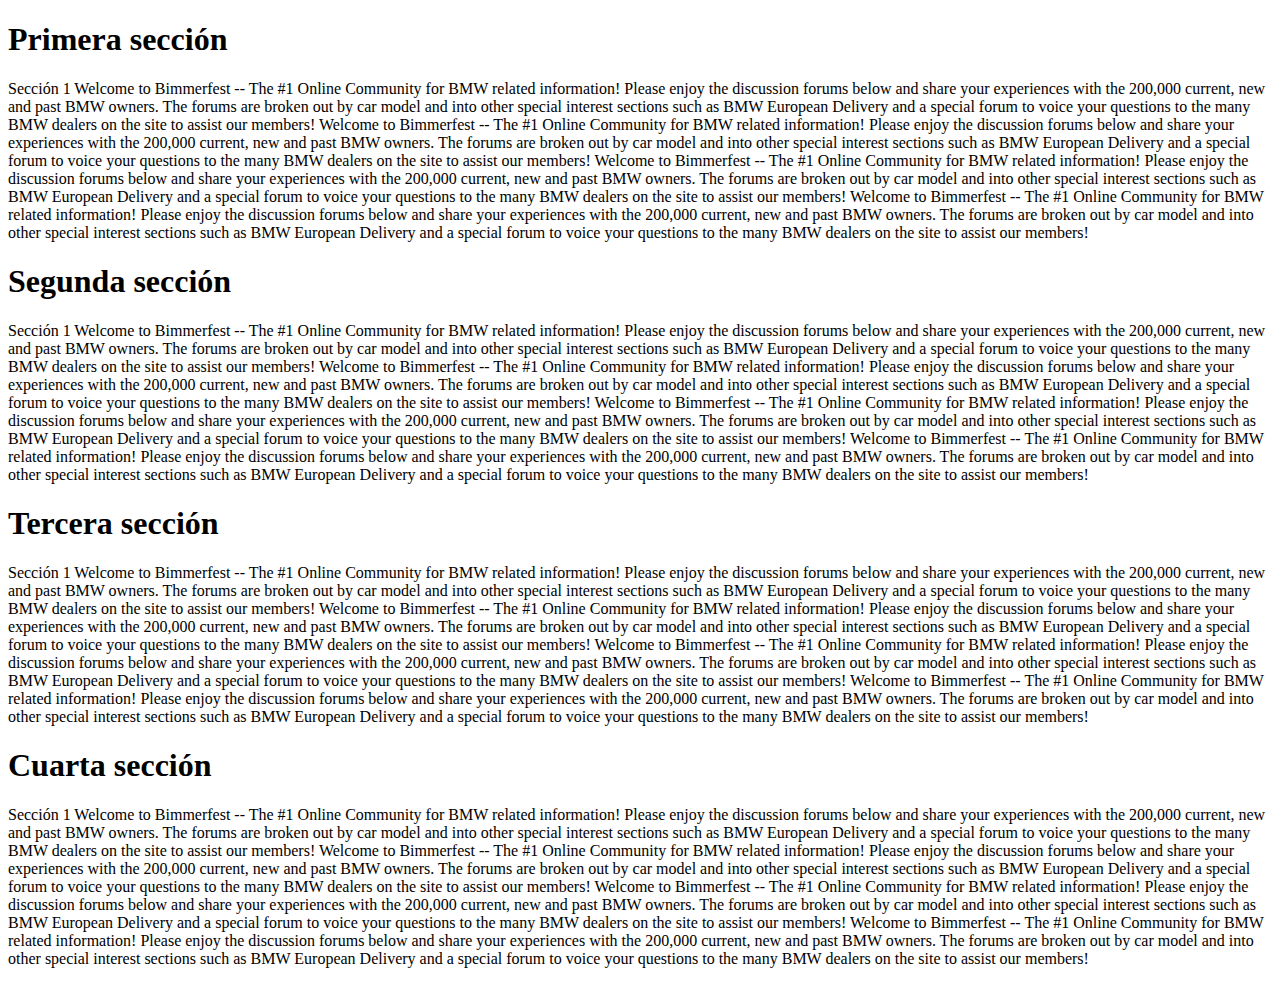
<file: ejercicio.html>
<!DOCTYPE html>
	<html lang="es">
	<head>
	
		<meta charset="UTF-8">
		<title>Ejercicio Overflow</title>
	
	

	<link rel="stylesheet" type="text/css" href="styles_ejercicio.css">

	</head>	

	<body>
<!--
	<div class="cuadro">
	    <div class="sec sec1"><p>Sección 1 Welcome to Bimmerfest -- The #1 Online Community for BMW related information! Please enjoy the discussion forums below and share your experiences with the 200,000 current, new and past BMW owners. The forums are broken out by car model and into other special interest sections such as BMW European Delivery and a special forum to voice your questions to the many BMW dealers on the site to assist our members! 
Welcome to Bimmerfest -- The #1 Online Community for BMW related information! Please enjoy the discussion forums below and share your experiences with the 200,000 current, new and past BMW owners. The forums are broken out by car model and into other special interest sections such as BMW European Delivery and a special forum to voice your questions to the many BMW dealers on the site to assist our members! 
Welcome to Bimmerfest -- The #1 Online Community for BMW related information! Please enjoy the discussion forums below and share your experiences with the 200,000 current, new and past BMW owners. The forums are broken out by car model and into other special interest sections such as BMW European Delivery and a special forum to voice your questions to the many BMW dealers on the site to assist our members! 
Welcome to Bimmerfest -- The #1 Online Community for BMW related information! Please enjoy the discussion forums below and share your experiences with the 200,000 current, new and past BMW owners. The forums are broken out by car model and into other special interest sections such as BMW European Delivery and a special forum to voice your questions to the many BMW dealers on the site to assist our members!</p> </div>
	    <div class="sec sec2"><p>Sección 2 Welcome to Bimmerfest -- The #1 Online Community for BMW related information! Please enjoy the discussion forums below and share your experiences with the 200,000 current, new and past BMW owners. The forums are broken out by car model and into other special interest sections such as BMW European Delivery and a special forum to voice your questions to the many BMW dealers on the site to assist our members! 
Welcome to Bimmerfest -- The #1 Online Community for BMW related information! Please enjoy the discussion forums below and share your experiences with the 200,000 current, new and past BMW owners. The forums are broken out by car model and into other special interest sections such as BMW European Delivery and a special forum to voice your questions to the many BMW dealers on the site to assist our members! 
Welcome to Bimmerfest -- The #1 Online Community for BMW related information! Please enjoy the discussion forums below and share your experiences with the 200,000 current, new and past BMW owners. The forums are broken out by car model and into other special interest sections such as BMW European Delivery and a special forum to voice your questions to the many BMW dealers on the site to assist our members! 
Welcome to Bimmerfest -- The #1 Online Community for BMW related information! Please enjoy the discussion forums below and share your experiences with the 200,000 current, new and past BMW owners. The forums are broken out by car model and into other special interest sections such as BMW European Delivery and a special forum to voice your questions to the many BMW dealers on the site to assist our members! </p></div>
	    <div class="sec sec3"><p>Sección 3 Welcome to Bimmerfest -- The #1 Online Community for BMW related information! Please enjoy the discussion forums below and share your experiences with the 200,000 current, new and past BMW owners. The forums are broken out by car model and into other special interest sections such as BMW European Delivery and a special forum to voice your questions to the many BMW dealers on the site to assist our members! 
Welcome to Bimmerfest -- The #1 Online Community for BMW related information! Please enjoy the discussion forums below and share your experiences with the 200,000 current, new and past BMW owners. The forums are broken out by car model and into other special interest sections such as BMW European Delivery and a special forum to voice your questions to the many BMW dealers on the site to assist our members! 
Welcome to Bimmerfest -- The #1 Online Community for BMW related information! Please enjoy the discussion forums below and share your experiences with the 200,000 current, new and past BMW owners. The forums are broken out by car model and into other special interest sections such as BMW European Delivery and a special forum to voice your questions to the many BMW dealers on the site to assist our members! 
Welcome to Bimmerfest -- The #1 Online Community for BMW related information! Please enjoy the discussion forums below and share your experiences with the 200,000 current, new and past BMW owners. The forums are broken out by car model and into other special interest sections such as BMW European Delivery and a special forum to voice your questions to the many BMW dealers on the site to assist our members! </p></div>
	    <div class="sec sec4">Sección 4 Welcome to Bimmerfest -- The #1 Online Community for BMW related information! Please enjoy the discussion forums below and share your experiences with the 200,000 current, new and past BMW owners. The forums are broken out by car model and into other special interest sections such as BMW European Delivery and a special forum to voice your questions to the many BMW dealers on the site to assist our members! 
Welcome to Bimmerfest -- The #1 Online Community for BMW related information! Please enjoy the discussion forums below and share your experiences with the 200,000 current, new and past BMW owners. The forums are broken out by car model and into other special interest sections such as BMW European Delivery and a special forum to voice your questions to the many BMW dealers on the site to assist our members! 
Welcome to Bimmerfest -- The #1 Online Community for BMW related information! Please enjoy the discussion forums below and share your experiences with the 200,000 current, new and past BMW owners. The forums are broken out by car model and into other special interest sections such as BMW European Delivery and a special forum to voice your questions to the many BMW dealers on the site to assist our members! 
Welcome to Bimmerfest -- The #1 Online Community for BMW related information! Please enjoy the discussion forums below and share your experiences with the 200,000 current, new and past BMW owners. The forums are broken out by car model and into other special interest sections such as BMW European Delivery and a special forum to voice your questions to the many BMW dealers on the site to assist our members! </div>
	</div>


-->

	    <h1>Primera sección</h1><p>Sección 1 Welcome to Bimmerfest -- The #1 Online Community for BMW related information! Please enjoy the discussion forums below and share your experiences with the 200,000 current, new and past BMW owners. The forums are broken out by car model and into other special interest sections such as BMW European Delivery and a special forum to voice your questions to the many BMW dealers on the site to assist our members! 
Welcome to Bimmerfest -- The #1 Online Community for BMW related information! Please enjoy the discussion forums below and share your experiences with the 200,000 current, new and past BMW owners. The forums are broken out by car model and into other special interest sections such as BMW European Delivery and a special forum to voice your questions to the many BMW dealers on the site to assist our members! 
Welcome to Bimmerfest -- The #1 Online Community for BMW related information! Please enjoy the discussion forums below and share your experiences with the 200,000 current, new and past BMW owners. The forums are broken out by car model and into other special interest sections such as BMW European Delivery and a special forum to voice your questions to the many BMW dealers on the site to assist our members! 
Welcome to Bimmerfest -- The #1 Online Community for BMW related information! Please enjoy the discussion forums below and share your experiences with the 200,000 current, new and past BMW owners. The forums are broken out by car model and into other special interest sections such as BMW European Delivery and a special forum to voice your questions to the many BMW dealers on the site to assist our members!</p> 
 <h1>Segunda sección</h1><p>Sección 1 Welcome to Bimmerfest -- The #1 Online Community for BMW related information! Please enjoy the discussion forums below and share your experiences with the 200,000 current, new and past BMW owners. The forums are broken out by car model and into other special interest sections such as BMW European Delivery and a special forum to voice your questions to the many BMW dealers on the site to assist our members! 
Welcome to Bimmerfest -- The #1 Online Community for BMW related information! Please enjoy the discussion forums below and share your experiences with the 200,000 current, new and past BMW owners. The forums are broken out by car model and into other special interest sections such as BMW European Delivery and a special forum to voice your questions to the many BMW dealers on the site to assist our members! 
Welcome to Bimmerfest -- The #1 Online Community for BMW related information! Please enjoy the discussion forums below and share your experiences with the 200,000 current, new and past BMW owners. The forums are broken out by car model and into other special interest sections such as BMW European Delivery and a special forum to voice your questions to the many BMW dealers on the site to assist our members! 
Welcome to Bimmerfest -- The #1 Online Community for BMW related information! Please enjoy the discussion forums below and share your experiences with the 200,000 current, new and past BMW owners. The forums are broken out by car model and into other special interest sections such as BMW European Delivery and a special forum to voice your questions to the many BMW dealers on the site to assist our members!</p> 
 <h1>Tercera sección</h1><p>Sección 1 Welcome to Bimmerfest -- The #1 Online Community for BMW related information! Please enjoy the discussion forums below and share your experiences with the 200,000 current, new and past BMW owners. The forums are broken out by car model and into other special interest sections such as BMW European Delivery and a special forum to voice your questions to the many BMW dealers on the site to assist our members! 
Welcome to Bimmerfest -- The #1 Online Community for BMW related information! Please enjoy the discussion forums below and share your experiences with the 200,000 current, new and past BMW owners. The forums are broken out by car model and into other special interest sections such as BMW European Delivery and a special forum to voice your questions to the many BMW dealers on the site to assist our members! 
Welcome to Bimmerfest -- The #1 Online Community for BMW related information! Please enjoy the discussion forums below and share your experiences with the 200,000 current, new and past BMW owners. The forums are broken out by car model and into other special interest sections such as BMW European Delivery and a special forum to voice your questions to the many BMW dealers on the site to assist our members! 
Welcome to Bimmerfest -- The #1 Online Community for BMW related information! Please enjoy the discussion forums below and share your experiences with the 200,000 current, new and past BMW owners. The forums are broken out by car model and into other special interest sections such as BMW European Delivery and a special forum to voice your questions to the many BMW dealers on the site to assist our members!</p> 
 <h1>Cuarta sección</h1><p>Sección 1 Welcome to Bimmerfest -- The #1 Online Community for BMW related information! Please enjoy the discussion forums below and share your experiences with the 200,000 current, new and past BMW owners. The forums are broken out by car model and into other special interest sections such as BMW European Delivery and a special forum to voice your questions to the many BMW dealers on the site to assist our members! 
Welcome to Bimmerfest -- The #1 Online Community for BMW related information! Please enjoy the discussion forums below and share your experiences with the 200,000 current, new and past BMW owners. The forums are broken out by car model and into other special interest sections such as BMW European Delivery and a special forum to voice your questions to the many BMW dealers on the site to assist our members! 
Welcome to Bimmerfest -- The #1 Online Community for BMW related information! Please enjoy the discussion forums below and share your experiences with the 200,000 current, new and past BMW owners. The forums are broken out by car model and into other special interest sections such as BMW European Delivery and a special forum to voice your questions to the many BMW dealers on the site to assist our members! 
Welcome to Bimmerfest -- The #1 Online Community for BMW related information! Please enjoy the discussion forums below and share your experiences with the 200,000 current, new and past BMW owners. The forums are broken out by car model and into other special interest sections such as BMW European Delivery and a special forum to voice your questions to the many BMW dealers on the site to assist our members!</p> 




	</body>
</file>
<file: styles_ejercicio.css>
.cuadro > div {
  /* 
   width: 22%;
    /*** Sólo a efectos de visualización ***/
   background: #F3F3A1;
  
   height: 100px;
 
*/
 }


.sec{
/*
display: inline-block;

*/

}

/*
.sec1, .sec2, .sec3, .sec4{

float: left;
height: 200px;
margin-right: 2%;
width:22%;

}


.sec1{

overflow: visible;

}


.sec2{

overflow: hidden;

}

.sec3{

overflow: scroll;
color:blue;

}


.sec4{

overflow: auto;

}
*/
</file>
